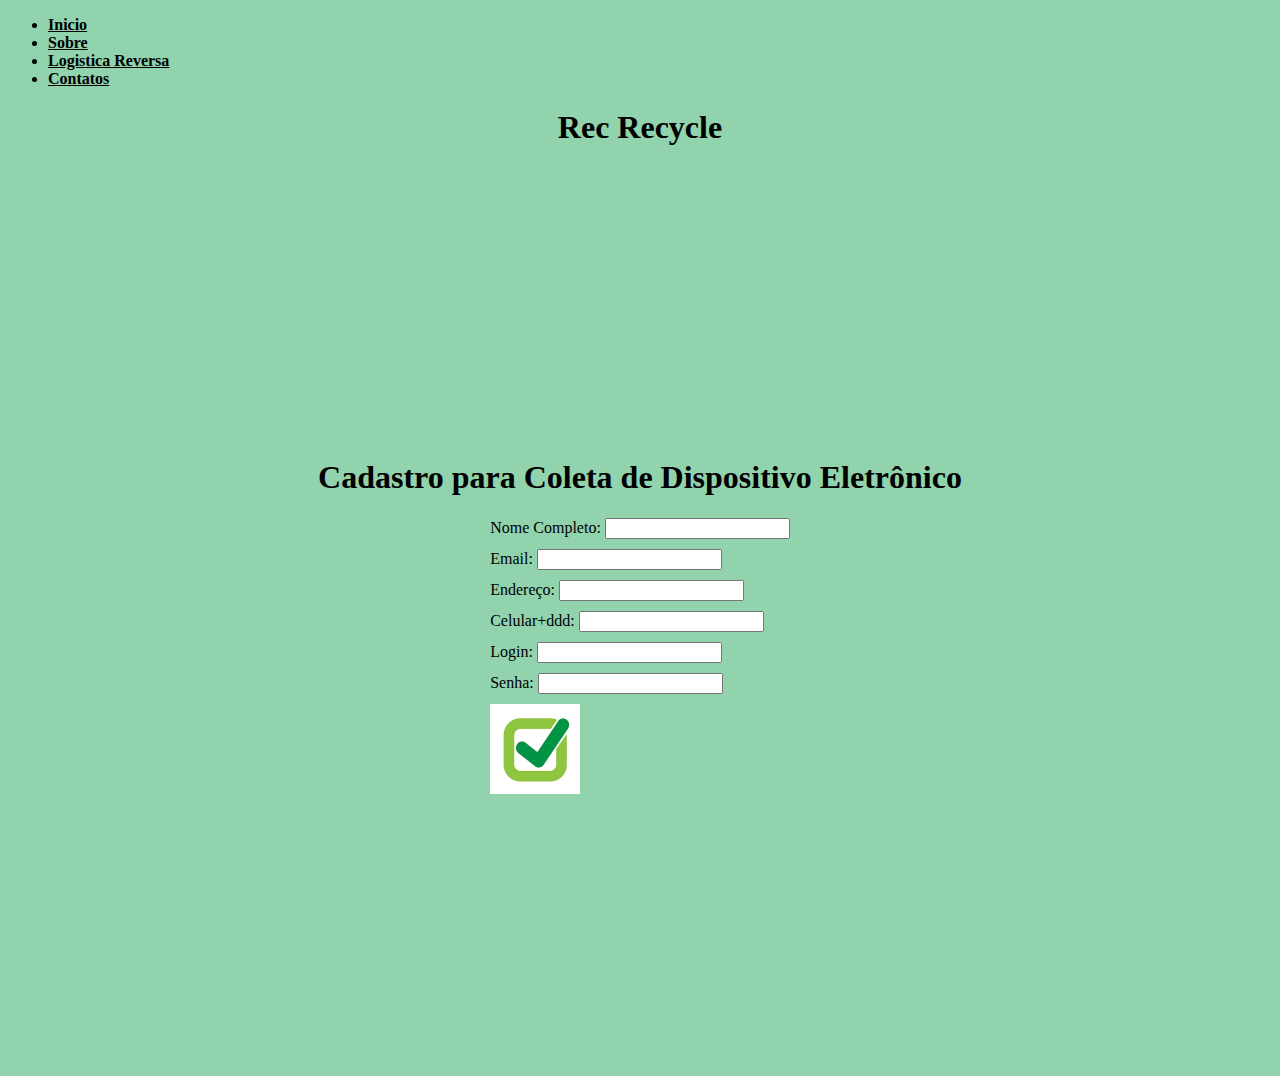
<file: templates/cadastro.html>
<!DOCTYPE html>
<html lang="en">
<head>
    <meta charset="UTF-8">
    <meta name="viewport" content="width=device-width, initial-scale=1.0">
    <title>Cadastro Recycle</title>
    <link href="https://cdn.jsdelivr.net/npm/bootstrap@5.3.2/dist/css/bootstrap.min.css" rel="stylesheet" integrity="sha384-T3c6CoIi6uLrA9TneNEoa7RxnatzjcDSCmG1MXxSR1GAsXEV/Dwwykc2MPK8M2HN" crossorigin="anonymous">
    <style>
        .custom-menu {
            color: black;
            font-weight: bold;
        }

        .form-group {
            margin-bottom: 10px;
            width: 150%;
        }

        .content-container {
            display: flex;
            flex-direction: column;
            align-items: center;
            justify-content: center;
            min-height: 100vh;
        }
    </style>
</head>
<body style="background-color: rgb(144, 211, 173);">
    <ul class="nav justify-content-center">
        <li class="nav-item">
            <a class="nav-link custom-menu Inicio" aria-current="page" href="#">Inicio</a>
        </li>
        <li class="nav-item">
            <a class="nav-link custom-menu" href="#">Sobre</a>
        </li>
        <li class="nav-item">
            <a class="nav-link custom-menu" href="#">Logistica Reversa</a>
        </li>
        <li class="nav-item">
            <a class="nav-link custom-menu" href="#">Contatos</a>
        </li>
    </ul>

    <h1 style="text-align:center;">Rec Recycle</h1>

    <div class="content-container">
        <h1>Cadastro para Coleta de Dispositivo Eletrônico</h1>

        <form action="/action_page.php">
          <div class="form-group">
            <label for="fname">Nome Completo:</label>
            <input type="text" class="form-control" id="fname" name="fname">
          </div>
          <div class="form-group">
            <label for="mail">Email:</label>
            <input type="text" class="form-control" id="mail" name="mail">
          </div>
          <div class="form-group">
            <label for="endereçop">Endereço:</label>
            <input type="text" class="form-control" id="endereçop" name="endereçop">
          </div>
          <div class="form-group">
            <label for="numerop">Celular+ddd:</label>
            <input type="text" class="form-control" id="numerop" name="numerop">
          </div>
          <div class="form-group">
            <label for="loginp">Login:</label>
            <input type="text" class= "form-control" id="loginp" name="loginp">
          </div>
          <div class="form-group">
            <label for="senhap">Senha:</label>
            <input type="password" class="form-control" id="senhap" name="senhap">
          </div>
          <input type="image" src="../static/images/check1.jpg" alt="Submit" width="90" height="90" onclick="cadastroConcluido()">
        </form>
        
        <div id="mensagem-cadastro" style="display: none;">
            <p>Cadastro concluído!</p>
        </div>
    </div> 
</body>
</html>
</file>
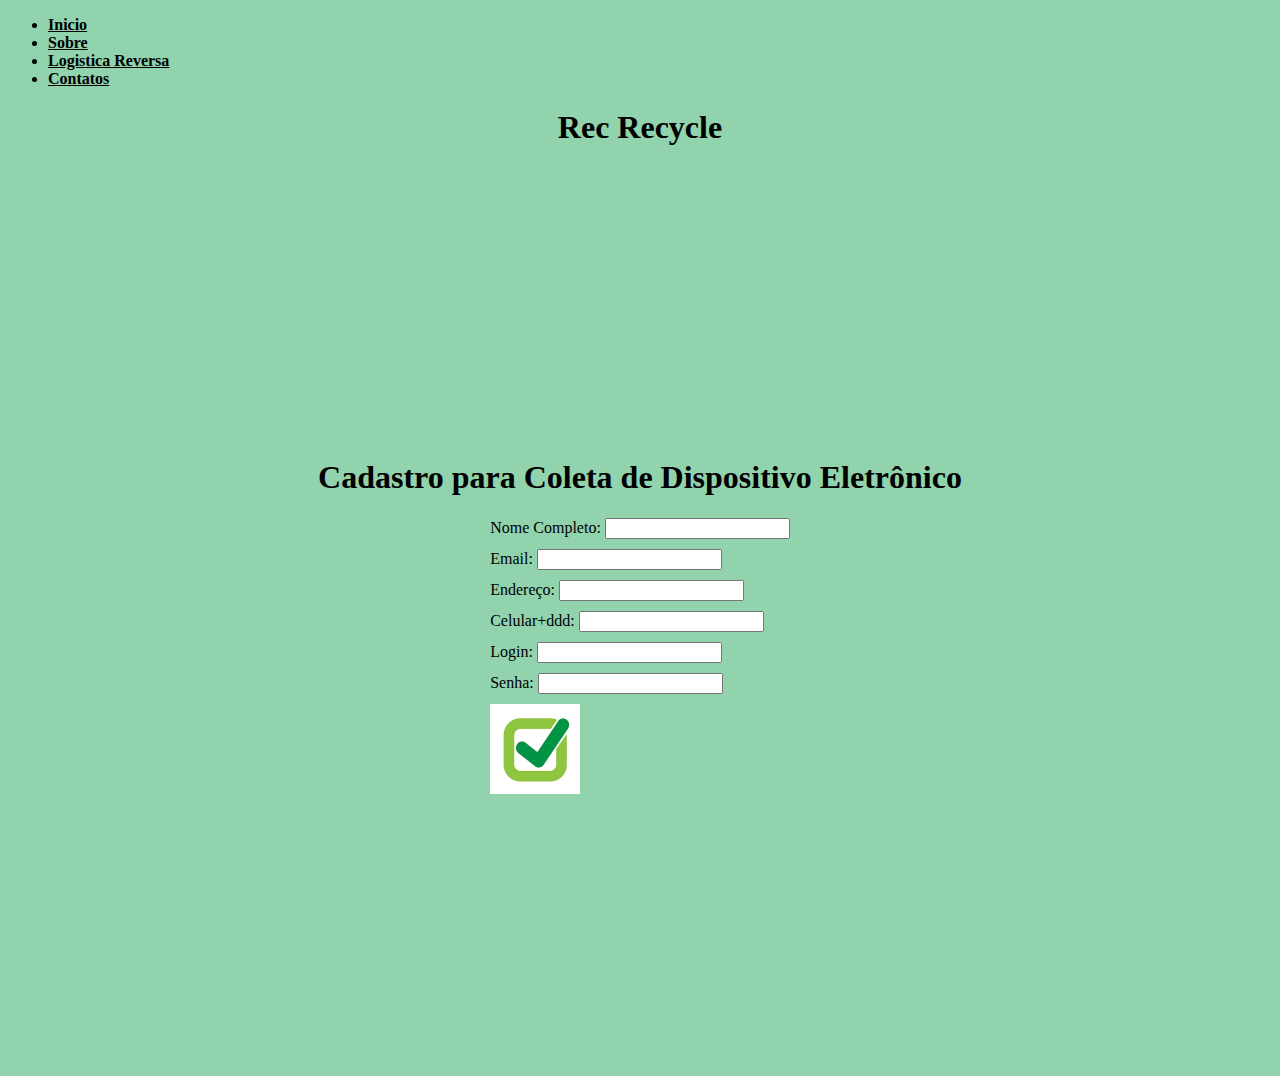
<file: html/templates/cadastro.html>
<!DOCTYPE html>
<html lang="en">
<head>
    <meta charset="UTF-8">
    <meta name="viewport" content="width=device-width, initial-scale=1.0">
    <title>Cadastro Recycle</title>
    <link href="https://cdn.jsdelivr.net/npm/bootstrap@5.3.2/dist/css/bootstrap.min.css" rel="stylesheet" integrity="sha384-T3c6CoIi6uLrA9TneNEoa7RxnatzjcDSCmG1MXxSR1GAsXEV/Dwwykc2MPK8M2HN" crossorigin="anonymous">
    <style>
        .custom-menu {
            color: black;
            font-weight: bold;
        }

        .form-group {
            margin-bottom: 10px;
            width: 150%;
        }

        .content-container {
            display: flex;
            flex-direction: column;
            align-items: center;
            justify-content: center;
            min-height: 100vh;
        }
    </style>
</head>
<body style="background-color: rgb(144, 211, 173);">
    <ul class="nav justify-content-center">
        <li class="nav-item">
            <a class="nav-link custom-menu Inicio" aria-current="page" href="#">Inicio</a>
        </li>
        <li class="nav-item">
            <a class="nav-link custom-menu" href="#">Sobre</a>
        </li>
        <li class="nav-item">
            <a class="nav-link custom-menu" href="#">Logistica Reversa</a>
        </li>
        <li class="nav-item">
            <a class="nav-link custom-menu" href="#">Contatos</a>
        </li>
    </ul>

    <h1 style="text-align:center;">Rec Recycle</h1>
    <div class="content-container">
        <h1>Cadastro para Coleta de Dispositivo Eletrônico</h1>

        <form action="/action_page.php">
          <div class="form-group">
            <label for="fname">Nome Completo:</label>
            <input type="text" class="form-control" id="fname" name="fname">
          </div>
          <div class="form-group">
            <label for="mail">Email:</label>
            <input type="text" class="form-control" id="mail" name="mail">
          </div>
          <div class="form-group">
            <label for="endereçop">Endereço:</label>
            <input type="text" class="form-control" id="endereçop" name="endereçop">
          </div>
          <div class="form-group">
            <label for="numerop">Celular+ddd:</label>
            <input type="text" class="form-control" id="numerop" name="numerop">
          </div>
          <div class="form-group">
            <label for="loginp">Login:</label>
            <input type="text" class= "form-control" id="loginp" name="loginp">
          </div>
          <div class="form-group">
            <label for="senhap">Senha:</label>
            <input type="password" class="form-control" id="senhap" name="senhap">
          </div>
          <input type="image" src="../templates/images/check1.jpg" alt="Submit" width="90" height="90" onclick="cadastroConcluido()">
        </form>
        
        <div id="mensagem-cadastro" style="display: none;">
            <p>Cadastro concluído!</p>
        </div>
    </div> 
</body>
</html>
</file>
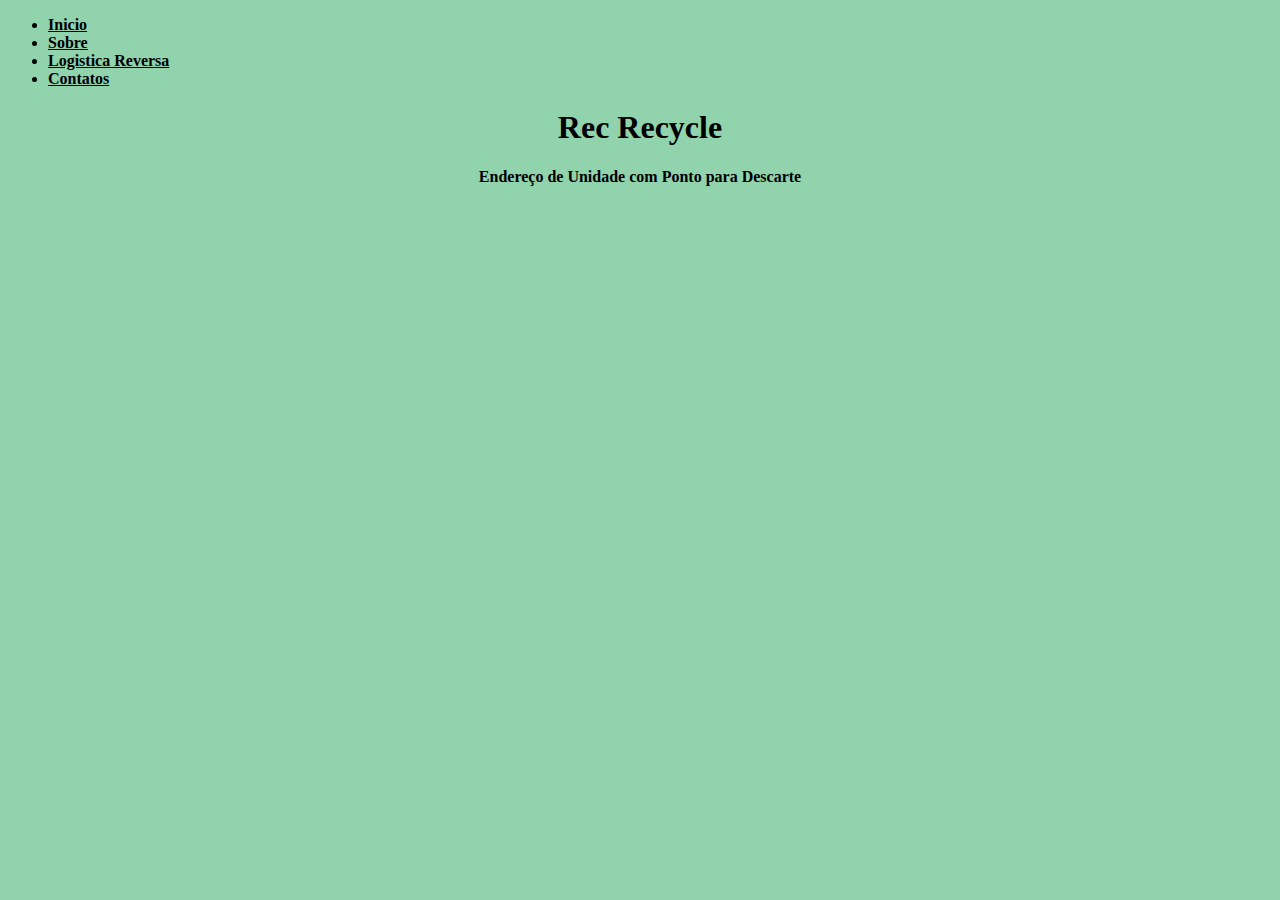
<file: html/templates/descarte.html>
<!DOCTYPE html>
<html lang="en">
<head>
    <meta charset="UTF-8">
    <meta name="viewport" content="width=device-width, initial-scale=1.0">
    <title>Rec Recycle</title>
    <link href="https://cdn.jsdelivr.net/npm/bootstrap@5.3.2/dist/css/bootstrap.min.css" rel="stylesheet" integrity="sha384-T3c6CoIi6uLrA9TneNEoa7RxnatzjcDSCmG1MXxSR1GAsXEV/Dwwykc2MPK8M2HN" crossorigin="anonymous">
    <style>
        .custom-menu {
            color: black;
            font-weight: bold;
        }

        .form-group {
            margin-bottom: 10px;
        }

        
        .map-responsive {
            display: flex;
            justify-content: center;
            align-items: center;
            
        }

        
        body {
            background-color: rgb(144, 211, 173);
        }

        p{
            text-align: center;
            font-weight: bold;
        }
    </style>
</head>
<body>
    <ul class="nav justify-content-center">
        <li class="nav-item">
            <a class="nav-link custom-menu Inicio" aria-current="page" href="#">Inicio</a>
        </li>
        <li class="nav-item">
            <a class="nav-link custom-menu" href="#">Sobre</a>
        </li>
        <li class="nav-item">
            <a class="nav-link custom-menu" href="#">Logistica Reversa</a>
        </li>
        <li class="nav-item">
            <a class="nav-link custom-menu" href="#">Contatos</a>
        </li>
    </ul>

    <h1 style="text-align: center;">Rec Recycle</h1>

    <p style="text-align: center;">Endereço de Unidade com Ponto para Descarte</p>

    <div class="map-responsive">
        <iframe src="https://www.google.com/maps/embed?pb=!1m18!1m12!1m3!1d3949.6079259417866!2d-34.91358162508581!3d-8.141335581525533!2m3!1f0!2f0!3f0!3m2!1i1024!2i768!4f13.1!3m3!1m2!1s0x7ab1fcd0ed29e09%3A0x8103737495a4167a!2sCol%C3%A9gio%20Madre%20de%20Deus%20-%20Unidade%20II!5e0!3m2!1spt-PT!2sbr!4v1699231700645!5m2!1spt-PT!2sbr" width="800" height="600" style="border: 0;" allowfullscreen="" loading="lazy" referrerpolicy="no-referrer-when-downgrade"></iframe>
    </div>

</body>
</html>
</file>
